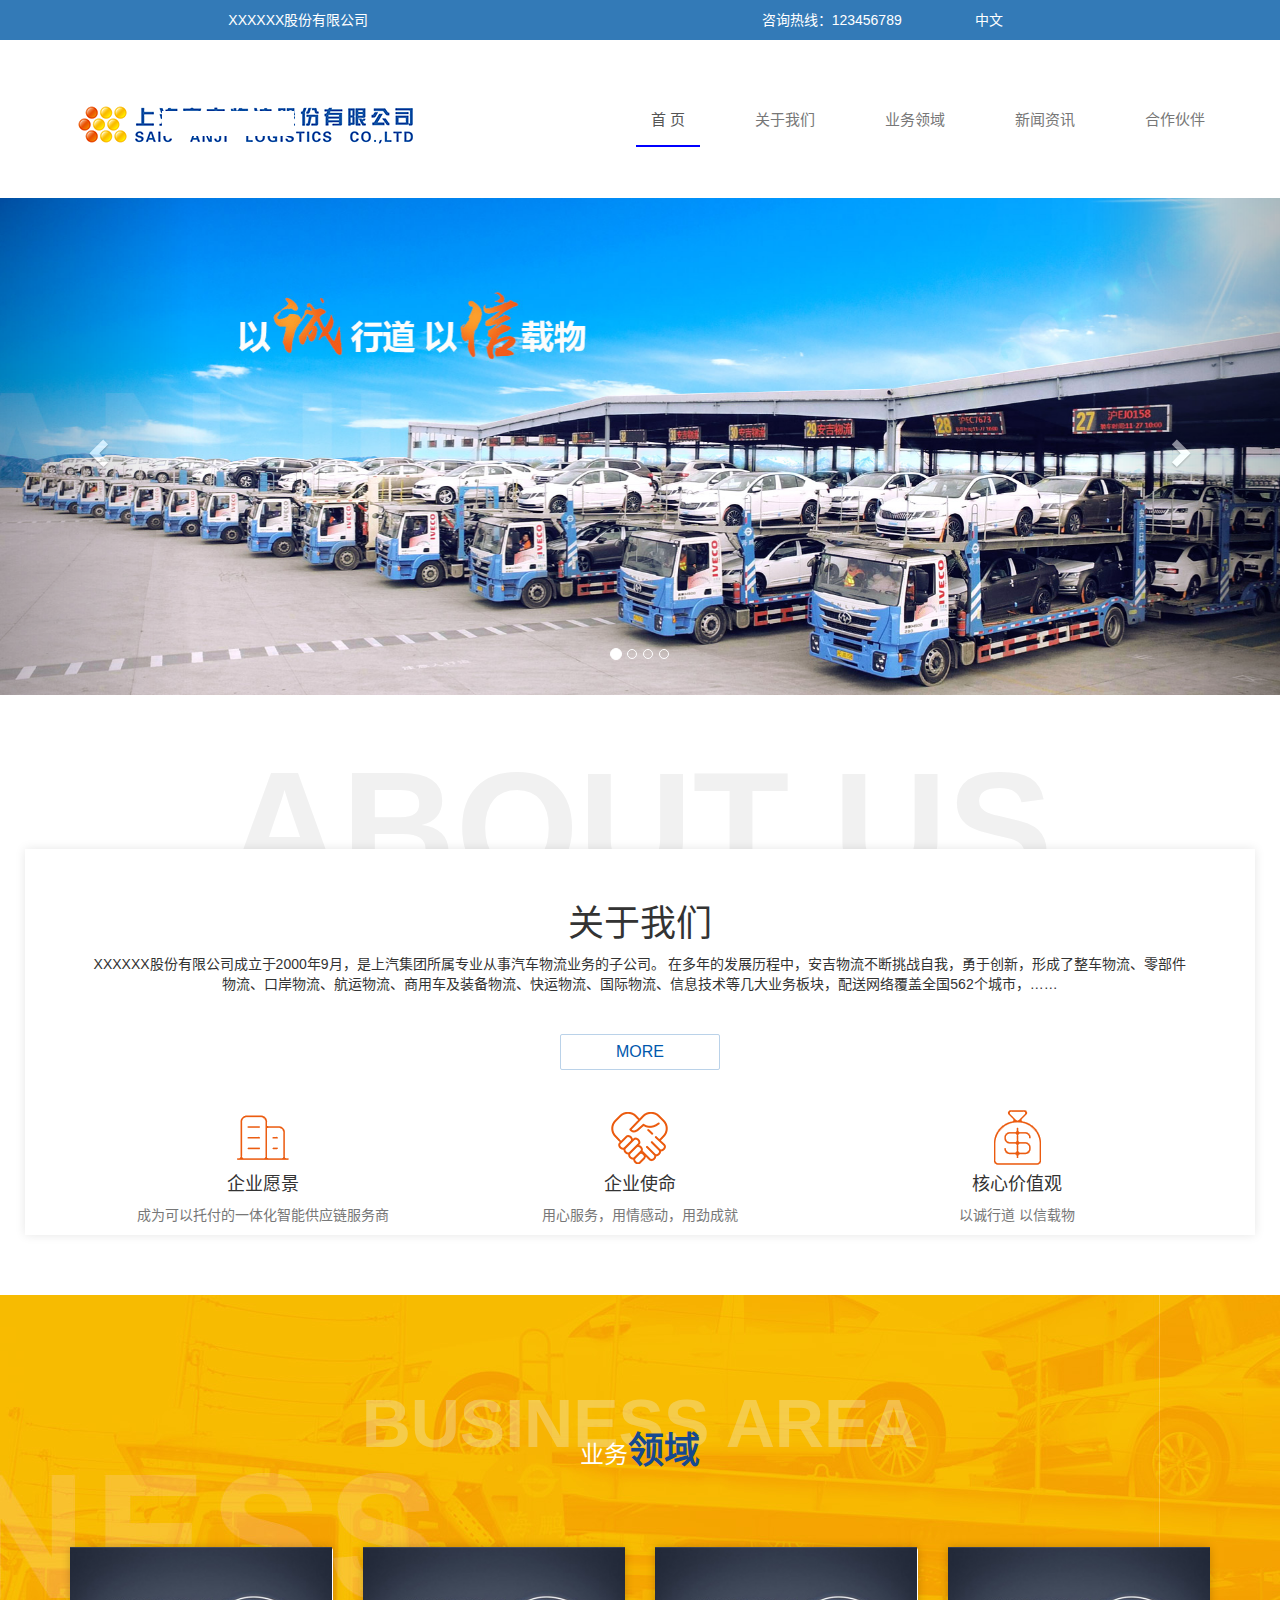
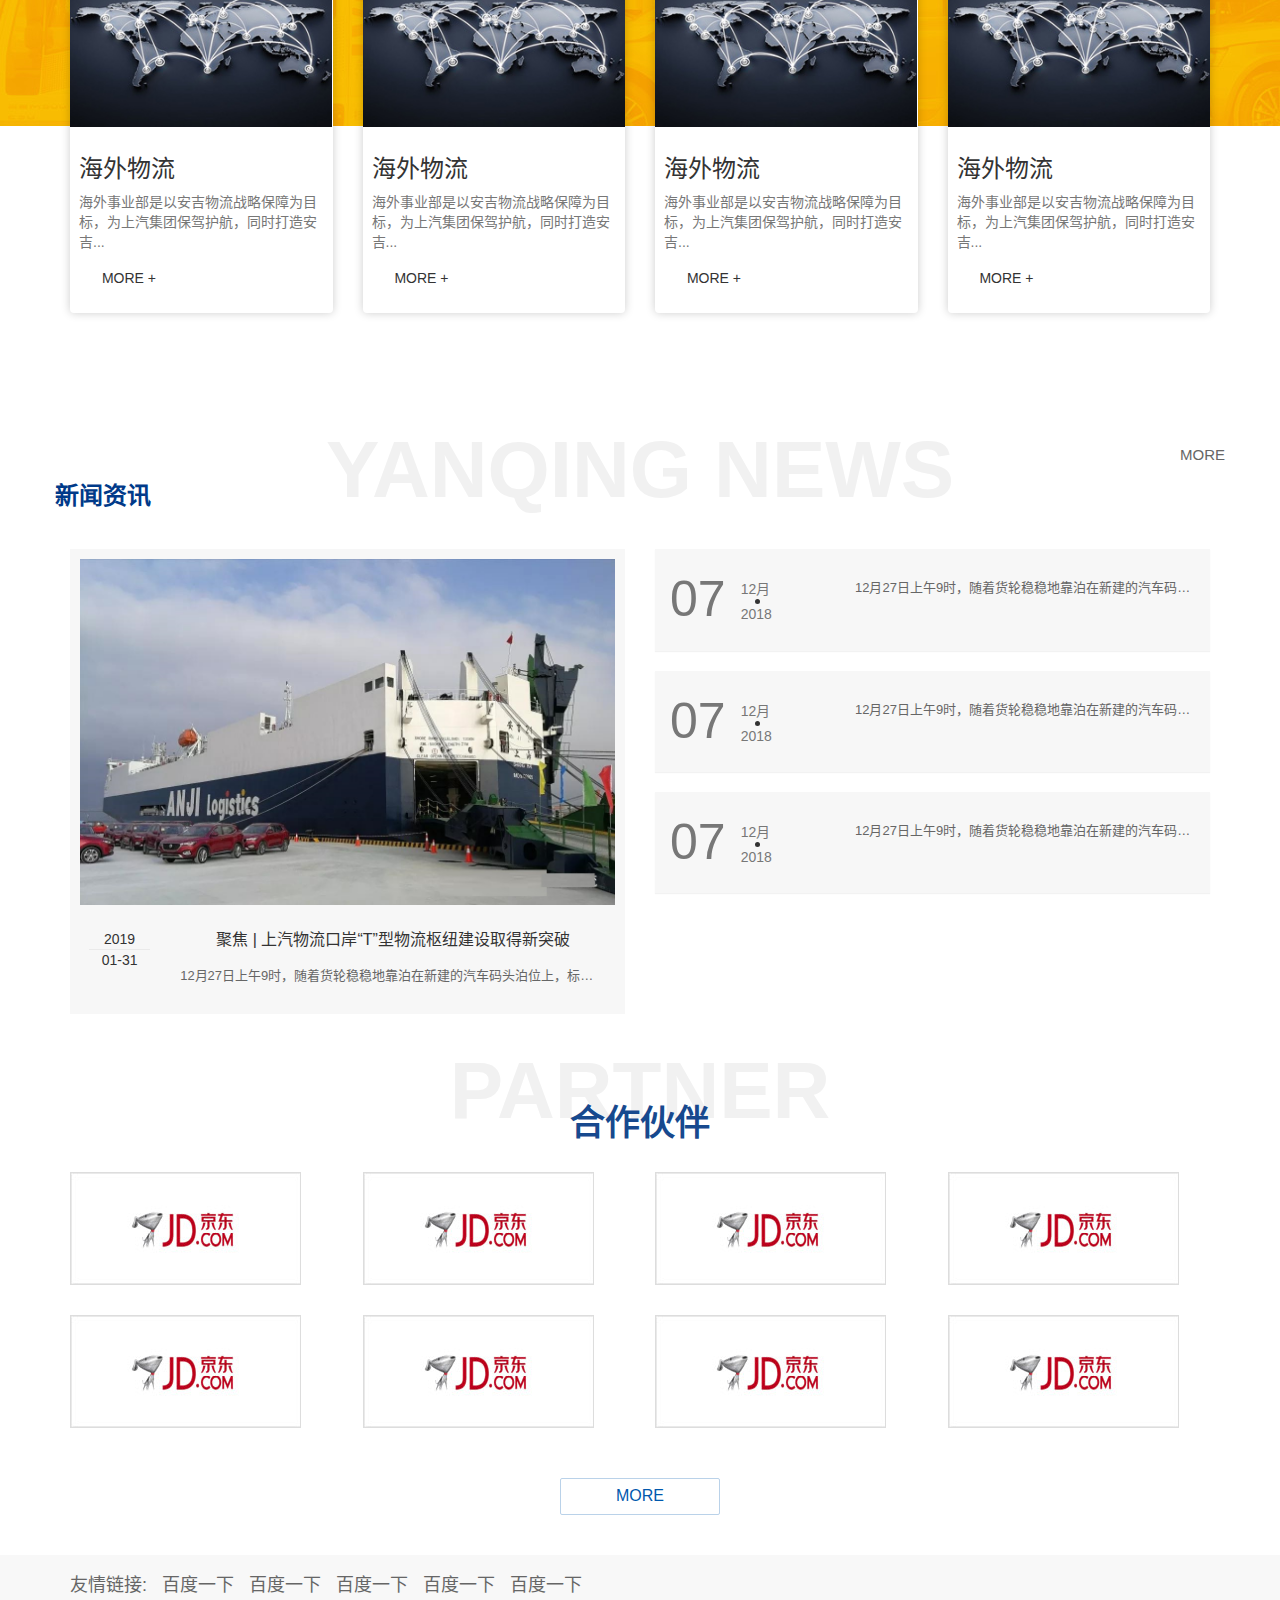
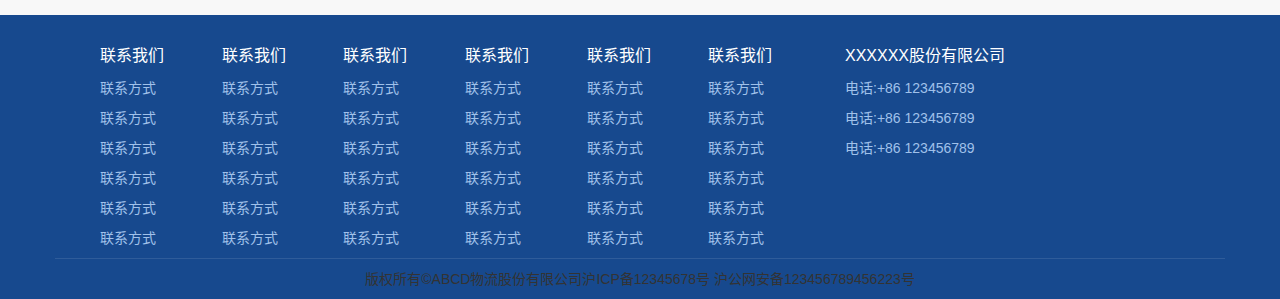
<file: index.html>
<!DOCTYPE html>
<html lang="zh-CN">
  <head>
    <meta charset="utf-8">
    <meta http-equiv="X-UA-Compatible" content="IE=edge">
    <meta name="viewport" content="width=device-width, initial-scale=1">
    <title>index</title>
    <link href="./bootstrap-3.3.7-dist/css/bootstrap.css" rel="stylesheet">
    <link rel="stylesheet" type="text/css" href="css/index.css">
    <link rel="stylesheet" type="text/css" href="css/swiper.min.css">
    <!--[if lt IE 9]>
      <script src="https://cdn.jsdelivr.net/npm/html5shiv@3.7.3/dist/html5shiv.min.js"></script>
      <script src="https://cdn.jsdelivr.net/npm/respond.js@1.4.2/dest/respond.min.js"></script>
    <![endif]-->
  </head>
  <body>
  <nav class="navbar navbar-default navbar-static-top navbox">
    <!-- 顶部蓝条 -->
    <div class="container-fluid hidden-xs hidden-sm">
        <div class="row bg-primary top-text">
          <div class="col-md-2 col-lg-2"></div>
          <div class="col-md-4 col-lg-4"><p>XXXXXX股份有限公司</p></div>
          <div class="col-md-1 col-lg-1"></div>
          <div class="col-md-2 col-lg-2">咨询热线：123456789</div>
          <div class="col-md-1 col-lg-1">中文</div>
          <div class="col-md-2 col-lg-2"></div>
        </div>
    </div>
    <div class="container top-con">
      <!-- 小屏下拉菜单 -->
      <div class="navbar-header">
        <button type="button" class="navbar-toggle collapsed navbtn" data-toggle="collapse" data-target="#bs-example-navbar-collapse-1" aria-expanded="false">
          <span class="sr-only">Toggle navigation</span>
          <span class="icon-bar"></span>
          <span class="icon-bar"></span>
          <span class="icon-bar"></span>
        </button>
        <a class="navbar" href="#">
          <img class="img-responsive logo" src="imgs/logo.png">
        </a>
      </div>
      <!-- 导航栏 -->
      <div class="collapse navbar-collapse navlistBox" id="bs-example-navbar-collapse-1">
        <ul class="nav navbar-nav navbar-right navlist">
          <li class="active"><a href="#">首 页</a></li>
          <li><a href="#">关于我们</a></li>
          <li><a href="#">业务领域</a></li>
          <li><a href="#">新闻资讯</a></li>
          <li><a href="#">合作伙伴</a></li>
          
        </ul>
      </div>
    </div>
  </nav>
  <div>
    <!-- 轮播图 -->
    <div id="carousel-example-generic" class="carousel slide" data-ride="carousel">
	    <!-- 小圆点 -->
	    <ol class="carousel-indicators">
	      <li data-target="#carousel-example-generic" data-slide-to="0" class="active"></li>
	      <li data-target="#carousel-example-generic" data-slide-to="1"></li>
	      <li data-target="#carousel-example-generic" data-slide-to="2"></li>
	      <li data-target="#carousel-example-generic" data-slide-to="3"></li>
	    </ol>

	    <!-- 轮播图 -->
	    <div class="carousel-inner" role="listbox">
	      <div class="item active">
	        <img class="img-responsive" src="./imgs/Carousel1.jpg" alt="">
	      </div>
	      <div class="item">
	        <img class="img-responsive" src="./imgs/Carousel2.jpg" alt="">
	      </div>
	      <div class="item">
	        <img class="img-responsive" src="./imgs/Carousel3.jpg" alt="">
	      </div>
	      <div class="item">
	        <img class="img-responsive" src="./imgs/Carousel4.jpg" alt="">
	      </div>
	    </div>

	    <!-- 上下按钮 -->
	    <a class="left carousel-control" href="#carousel-example-generic" role="button" data-slide="prev">
	      <span class="glyphicon glyphicon-chevron-left" aria-hidden="true"></span>
	    </a>
	    <a class="right carousel-control" href="#carousel-example-generic" role="button" data-slide="next">
	      <span class="glyphicon glyphicon-chevron-right" aria-hidden="true"></span>
	    </a>
 	</div>
  </div>
  <div class="about-aj">
  	<span class="about-tit tit hidden-xs">About us</span>
  	<div class="about-main">
  		<h1>关于我们</h1>
  		<p>XXXXXX股份有限公司成立于2000年9月，是上汽集团所属专业从事汽车物流业务的子公司。 在多年的发展历程中，安吉物流不断挑战自我，勇于创新，形成了整车物流、零部件物流、口岸物流、航运物流、商用车及装备物流、快运物流、国际物流、信息技术等几大业务板块，配送网络覆盖全国562个城市，……</p>
  		<button type="button" class="btn btn-default about-more">MORE</button>
  		<div class="row">
  			<div class="col-md-4">
  				<div class="about-img">
  					<img src="imgs/home_icon1.png">
  				</div>
  				<div class="about-text">
  					<h4>企业愿景</h4>
  					<p class="text-muted">成为可以托付的一体化智能供应链服务商</p>
  				</div>
  			</div>
  			<div class="col-md-4">
  				<div class="about-img">
  					<img src="imgs/home_icon2.png">
  				</div>
  				<div class="about-text">
  					<h4>企业使命</h4>
  					<p class="text-muted">用心服务，用情感动，用劲成就</p>
  				</div>
  			</div>
  			<div class="col-md-4">
  				<div class="about-img">
  					<img src="imgs/home_icon3.png">
  				</div>
  				<div class="about-text">
  					<h4>核心价值观</h4>
  					<p class="text-muted">以诚行道 以信载物</p>
  				</div>
  			</div>
  		</div>
  	</div>
  </div>
  <div class="field-aj">
  		<span class="field-tit tit">BUSINESS AREA</span>
  		<h3 class="text-center">业务<span>领域</span></h3>
  		<div class="container field-m">
  			<div class="row field-main">
			  <div class="col-sm-6 col-md-3">
			    <div class="thumbnail liBox">
			      <img src="imgs/haiwaiwuliu.jpg" alt="img">
			      <div class="caption">
			        <h3>海外物流</h3>
			        <p class="text-muted">海外事业部是以安吉物流战略保障为目标，为上汽集团保驾护航，同时打造安吉...</p>
			        <p><a href="#" class="btn btn-default" role="button">MORE +</a></p>
			      </div>
			    </div>
			  </div>
			  <div class="col-sm-6 col-md-3">
			    <div class="thumbnail liBox">
			      <img src="imgs/haiwaiwuliu.jpg" alt="img">
			      <div class="caption">
			        <h3>海外物流</h3>
			        <p class="text-muted">海外事业部是以安吉物流战略保障为目标，为上汽集团保驾护航，同时打造安吉...</p>
			        <p><a href="#" class="btn btn-default" role="button">MORE +</a></p>
			      </div>
			    </div>
			  </div>
			  <div class="col-sm-6 col-md-3">
			    <div class="thumbnail liBox">
			      <img src="imgs/haiwaiwuliu.jpg" alt="img">
			      <div class="caption">
			        <h3>海外物流</h3>
			        <p class="text-muted">海外事业部是以安吉物流战略保障为目标，为上汽集团保驾护航，同时打造安吉...</p>
			        <p><a href="#" class="btn btn-default" role="button">MORE +</a></p>
			      </div>
			    </div>
			  </div>
			  <div class="col-sm-6 col-md-3">
			    <div class="thumbnail liBox">
			      <img src="imgs/haiwaiwuliu.jpg" alt="img">
			      <div class="caption">
			        <h3>海外物流</h3>
			        <p class="text-muted">海外事业部是以安吉物流战略保障为目标，为上汽集团保驾护航，同时打造安吉...</p>
			        <p><a href="#" class="btn btn-default" role="button">MORE +</a></p>
			      </div>
			    </div>
			  </div>
			</div>
  		</div>
  </div>
  
  <div class="container news">
  	<div class="row newsTop">
  		<span class="field-tit tit newsTit">YANQING NEWS</span>
  		<h3>新闻资讯</h3>
  		<a href="javascript: ;">MORE</a>
  	</div>
  	<div class="row">
  		<div class="col-md-6">
  			<div class="thumbnail newsL">
		      <a href="javascript: ;" class="imgsA img-responsive"><img src="./imgs/theBoth.jpg" class="news-img" alt="..."></a>
		      <div class="caption">
		      	<div class="row text-center">
			      	<div class="col-md-2 news_dataBox">
			      		<span class="news_date">2019</span>
			      		<span>01-31</span>
			      	</div>
			      	<div class="col-md-10">
			      		<div class="text-b"> 
			      			<a href="javascript: ;" class="news-tit">聚焦 | 上汽物流口岸“T”型物流枢纽建设取得新突破</a>
							<p class="news-txt">12月27日上午9时，随着货轮稳稳地靠泊在新建的汽车码头泊位上，标志着广州港海嘉新建码头项目经过前期紧张的建设工作，初步具备靠船条件，上汽安...</p>
						</div>
			      	</div>
		      	</div>
		      </div>
		    </div>
  		</div>
  		<div class="col-md-6">
  			<div class="panel panel-default newsL newsList text-muted">
			  <div class="panel-body">
			    <div class="row">
			    	<div class="col-md-4 col-xs-5">
			    		<span class="ri pull-left">07</span>
			    		<div class="t">
			    			<span>12月</span>
			    			<i></i>
			    			<span>2018</span>
			    		</div>
			    	</div>
			    	<div class="col-md-8 col-xs-7">
			    		<p class="news-txt">12月27日上午9时，随着货轮稳稳地靠泊在新建的汽车码头泊位上，标志着广州港海嘉新建码头项目经过前期紧张的建设工作，初步具备靠船条件，上汽安...</p>
			    	</div>
			    </div>
			  </div>
			</div>
			<div class="panel panel-default newsL newsList text-muted">
			  <div class="panel-body">
			    <div class="row">
			    	<div class="col-md-4 col-xs-5">
			    		<span class="ri pull-left">07</span>
			    		<div class="t">
			    			<span>12月</span>
			    			<i></i>
			    			<span>2018</span>
			    		</div>
			    	</div>
			    	<div class="col-md-8 col-xs-7">
			    		<p class="news-txt">12月27日上午9时，随着货轮稳稳地靠泊在新建的汽车码头泊位上，标志着广州港海嘉新建码头项目经过前期紧张的建设工作，初步具备靠船条件，上汽安...</p>
			    	</div>
			    </div>
			  </div>
			</div>
			<div class="panel panel-default newsL newsList text-muted">
			  <div class="panel-body">
			    <div class="row">
			    	<div class="col-md-4 col-xs-5">
			    		<span class="ri pull-left">07</span>
			    		<div class="t">
			    			<span>12月</span>
			    			<i></i>
			    			<span>2018</span>
			    		</div>
			    	</div>
			    	<div class="col-md-8 col-xs-7">
			    		<p class="news-txt">12月27日上午9时，随着货轮稳稳地靠泊在新建的汽车码头泊位上，标志着广州港海嘉新建码头项目经过前期紧张的建设工作，初步具备靠船条件，上汽安...</p>
			    	</div>
			    </div>
			  </div>
			</div>
  		</div>
  	</div>
  </div>
  <div class="container partner text-center hidden-xs">
  	<div class="row partnerTop">
  		<span class="field-tit tit newsTit">PARTNER</span>
  		<h3 class="text-center ">合作伙伴</h3>
  	</div>
  	<!-- <div class="row partner-mans">
  		<div class="col-xs-6 col-md-3">
		    <a href="#" class="thumbnail">
		      <img src="./imgs/jd.jpg" alt="...">
		    </a>
		</div>
		<div class="col-xs-6 col-md-3">
		    <a href="#" class="thumbnail">
		      <img src="./imgs/jd.jpg" alt="...">
		    </a>
		</div>
		<div class="col-xs-6 col-md-3">
		    <a href="#" class="thumbnail">
		      <img src="./imgs/jd.jpg" alt="...">
		    </a>
		</div>
		<div class="col-xs-6 col-md-3">
		    <a href="#" class="thumbnail">
		      <img src="./imgs/jd.jpg" alt="...">
		    </a>
		</div>
		<div class="col-xs-6 col-md-3">
		    <a href="#" class="thumbnail">
		      <img src="./imgs/jd.jpg" alt="...">
		    </a>
		</div>
		<div class="col-xs-6 col-md-3">
		    <a href="#" class="thumbnail">
		      <img src="./imgs/jd.jpg" alt="...">
		    </a>
		</div>
		<div class="col-xs-6 col-md-3">
		    <a href="#" class="thumbnail">
		      <img src="./imgs/jd.jpg" alt="...">
		    </a>
		</div>
		<div class="col-xs-6 col-md-3">
		    <a href="#" class="thumbnail">
		      <img src="./imgs/jd.jpg" alt="...">
		    </a>
		</div>
  	</div> -->
  	<div class="swGo">
  		<div class="swiper-container">
	        <div class="swiper-wrapper partner-mans">
	            <div class="swiper-slide">
	            	<a href="#" class="">
				      <img src="./imgs/jd.jpg" alt="...">
				    </a>
	            </div>
	            <div class="swiper-slide">
	            	<a href="#" class="">
				      <img src="./imgs/jd.jpg" alt="...">
				    </a>
	            </div><div class="swiper-slide">
	            	<a href="#" class="">
				      <img src="./imgs/jd.jpg" alt="...">
				    </a>
	            </div><div class="swiper-slide">
	            	<a href="#" class="">
				      <img src="./imgs/jd.jpg" alt="...">
				    </a>
	            </div><div class="swiper-slide">
	            	<a href="#" class="">
				      <img src="./imgs/jd.jpg" alt="...">
				    </a>
	            </div><div class="swiper-slide">
	            	<a href="#" class="">
				      <img src="./imgs/jd.jpg" alt="...">
				    </a>
	            </div><div class="swiper-slide">
	            	<a href="#" class="">
				      <img src="./imgs/jd.jpg" alt="...">
				    </a>
	            </div><div class="swiper-slide">
	            	<a href="#" class="">
				      <img src="./imgs/jd.jpg" alt="...">
				    </a>
	            </div><div class="swiper-slide">
	            	<a href="#" class="">
				      <img src="./imgs/jd.jpg" alt="...">
				    </a>
	            </div><div class="swiper-slide">
	            	<a href="#" class="">
				      <img src="./imgs/jd.jpg" alt="...">
				    </a>
	            </div><div class="swiper-slide">
	            	<a href="#" class="">
				      <img src="./imgs/jd.jpg" alt="...">
				    </a>
	            </div><div class="swiper-slide">
	            	<a href="#" class="">
				      <img src="./imgs/jd.jpg" alt="...">
				    </a>
	            </div><div class="swiper-slide">
	            	<a href="#" class="">
				      <img src="./imgs/jd.jpg" alt="...">
				    </a>
	            </div><div class="swiper-slide">
	            	<a href="#" class="">
				      <img src="./imgs/jd.jpg" alt="...">
				    </a>
	            </div>
	        </div>
        <!-- Add Pagination -->
        <div class="swiper-pagination"></div>
    </div>
  	</div>
  	<button type="button" class="btn btn-default about-more">MORE</button>
  </div>
  <div class="container-fluid footerL">
  	<div class="container frendLink hidden-sm hidden-xs">
  		<span class="">友情链接:</span>
  		<a href="javascript: ;">百度一下</a>
  		<a href="javascript: ;">百度一下</a>
  		<a href="javascript: ;">百度一下</a>
  		<a href="javascript: ;">百度一下</a>
  		<a href="javascript: ;">百度一下</a>
  	</div>
  </div>
  <div class="container-fluid footer">
  	<div class="container footer-main hidden-sm hidden-xs">
  		<div class="col-md-8">
  			<div class="col-md-2">
  				<p class="fTit">联系我们</p>
  				<p class="fLi"><a href="javascript: ;">联系方式</a></p>
  				<p class="fLi"><a href="javascript: ;">联系方式</a></p>
  				<p class="fLi"><a href="javascript: ;">联系方式</a></p>
  				<p class="fLi"><a href="javascript: ;">联系方式</a></p>
  				<p class="fLi"><a href="javascript: ;">联系方式</a></p>
  				<p class="fLi"><a href="javascript: ;">联系方式</a></p>
  			</div>
  			<div class="col-md-2">
  				<p class="fTit">联系我们</p>
  				<p class="fLi"><a href="javascript: ;">联系方式</a></p>
  				<p class="fLi"><a href="javascript: ;">联系方式</a></p>
  				<p class="fLi"><a href="javascript: ;">联系方式</a></p>
  				<p class="fLi"><a href="javascript: ;">联系方式</a></p>
  				<p class="fLi"><a href="javascript: ;">联系方式</a></p>
  				<p class="fLi"><a href="javascript: ;">联系方式</a></p>
  			</div>
  			<div class="col-md-2">
  				<p class="fTit">联系我们</p>
  				<p class="fLi"><a href="javascript: ;">联系方式</a></p>
  				<p class="fLi"><a href="javascript: ;">联系方式</a></p>
  				<p class="fLi"><a href="javascript: ;">联系方式</a></p>
  				<p class="fLi"><a href="javascript: ;">联系方式</a></p>
  				<p class="fLi"><a href="javascript: ;">联系方式</a></p>
  				<p class="fLi"><a href="javascript: ;">联系方式</a></p>
  			</div>
  			<div class="col-md-2">
  				<p class="fTit">联系我们</p>
  				<p class="fLi"><a href="javascript: ;">联系方式</a></p>
  				<p class="fLi"><a href="javascript: ;">联系方式</a></p>
  				<p class="fLi"><a href="javascript: ;">联系方式</a></p>
  				<p class="fLi"><a href="javascript: ;">联系方式</a></p>
  				<p class="fLi"><a href="javascript: ;">联系方式</a></p>
  				<p class="fLi"><a href="javascript: ;">联系方式</a></p>
  			</div>
  			<div class="col-md-2">
  				<p class="fTit">联系我们</p>
  				<p class="fLi"><a href="javascript: ;">联系方式</a></p>
  				<p class="fLi"><a href="javascript: ;">联系方式</a></p>
  				<p class="fLi"><a href="javascript: ;">联系方式</a></p>
  				<p class="fLi"><a href="javascript: ;">联系方式</a></p>
  				<p class="fLi"><a href="javascript: ;">联系方式</a></p>
  				<p class="fLi"><a href="javascript: ;">联系方式</a></p>
  			</div>
  			<div class="col-md-2">
  				<p class="fTit">联系我们</p>
  				<p class="fLi"><a href="javascript: ;">联系方式</a></p>
  				<p class="fLi"><a href="javascript: ;">联系方式</a></p>
  				<p class="fLi"><a href="javascript: ;">联系方式</a></p>
  				<p class="fLi"><a href="javascript: ;">联系方式</a></p>
  				<p class="fLi"><a href="javascript: ;">联系方式</a></p>
  				<p class="fLi"><a href="javascript: ;">联系方式</a></p>
  			</div>
  		</div>
  		<div class="col-md-4">
  			<p class="fTit">XXXXXX股份有限公司</p>
  			<p class="fLi">电话:+86 123456789</p>
  			<p class="fLi">电话:+86 123456789</p>
  			<p class="fLi">电话:+86 123456789</p>
  		</div>
  	</div>
  	<div class="container footerBottom">
  		<span>版权所有©ABCD物流股份有限公司沪ICP备12345678号  沪公网安备123456789456223号</span>
  	</div>
  	</div>
  </div>
    <script type="text/javascript" src="./js/jquery.min.js"></script>
    <script type="text/javascript" src="js/swiper.min.js"></script>
    <script src="./bootstrap-3.3.7-dist/js/bootstrap.js"></script>
    <script>
    	var swiper = new Swiper('.swiper-container', {
	        pagination: '.swiper-pagination',
	        autoplay:true,
	        slidesPerView: 4,
	        slidesPerColumn: 2,
	        paginationClickable: true,
	        spaceBetween: 30
	    });
    </script>
  </body>
</html>
</file>
<file: css/index.css>
/*公共样式*/
*{
	margin:0;
	padding: 0;
}
ul{
	list-style: none;
}
img{
	border: 0;
}
a:hover{
	text-decoration: none;
}
.about-more{
	font-size: 16px;
	box-sizing: border-box;
	border: 1px solid #bad2e9;
	color: #0058ad;
	margin-top: 30px;
	margin-bottom: 40px;
	width: 160px;
	border-radius: 2px;
    transition: all .5s;
}
.about-more:hover{
	background: #17498e;
	color: #fff;
}
/*C3公共动画*/
.about-aj:hover .about-tit,.field-aj:hover .tit{
	transform: translate(0,-40px);
}

/*头部*/
.navbox{
	background-color: transparent;
    border: none;
    margin-bottom: 0;
}
.top-con{
	padding: 15px 0;
}
.top-text{
	line-height: 40px;
	height: 40px;
}
.navbtn{
	margin-top: 40px;
	z-index: 10;
	float: none;
	position: absolute;
	right: -20px;
    top: -17px;
}
.navlist li.active a,.navlist li a:hover,.nav > li > a:hover{	
	border-bottom: 2px solid blue;
	box-sizing: border-box;
	background-color: transparent !important;
	color: #1c5ca9;
}
.navlist li a{
	margin-top: 30px;
	text-align: center;
	color: #000;
	font-size: 15px;
}
.navlist li{
    /*padding: 0 15px;*/
    padding: 0 20px 29px;
}
/*关于我们*/
.about-aj{
    padding-top: 20px;
    margin-bottom: 60px;
}
.about-aj .about-tit,.tit{
	display: block;
    text-align: center;
    color: #f1f1f1;
    font-size: 158px;
    font-family: arial;
    font-weight: bold;
    text-transform: uppercase;
    transition: all .5s ease;
}
.about-aj .about-main{
    background: #fff;
    width: 88%;
    margin: -92px auto 0;
    text-align: center;
    min-height: 305px;
    padding: 35px 5% 40px;
    box-shadow: 0 0 10px rgba(0, 0, 0, 0.1);
    position: relative;
    padding-bottom: 0;
}
@media (min-width: 1230px){
	.about-aj .about-main{
		width: 1230px;
	}
}
@media (max-width: 640px){
	.about-aj .about-main{
		width: 100%;
	    margin-top: 3%;
	    padding: 5% 10px;
	    margin:0;
	}
	.tit{
		font-size: 32px !important;
		text-align: center !important;
	}
}
.about-img img{
	transition: all .6s ease;
}
.about-img img:hover{
	transform: rotate(360deg);
}
/*业务领域*/
.field-aj{
	background: url(../imgs/home_bg.jpg) no-repeat center top;
	padding: 80px 0;
}
.field-aj .tit{
	font-size: 68px;
	opacity: .3;
    transition: all .5s ease;
}
.field-aj>h3{
	font-family: "微软雅黑";
	color: #FFF;
	position: relative;
	margin-top: -40px;
}
.field-aj h3 span{
	font-size: 36px;
    color: #17498e;	
    font-weight: 700;
}
/*.field-m{
	min-width: 1227px;
}
.fieldBox{
	width: 1000%;
	margin-top: 53px;
	position: relative;
}
.fieldBox li{
	transition: all .6s ease;
	margin:0 5px;
	padding-bottom: 40px;
	float: left;
	box-shadow: 0 0 10px 0 rgba(0,0,0,0.2);
	background-color: #FFF;
}
.fieldBox li:hover{
	transform: translate(0,-15px);
}
.fieldBox li{
	width: 293px;
}
.field-text{
	margin-left: 15px;
	height:100px;
	padding-right: 5px;
}
.field-text span{
	display: block;
	width: 100px;
	padding: 5px 10px;
	transition: all .6s ease;
}
.fieldBox li:hover .field-text span{
	background-color: blue;
	color: #FFF;
	text-indent: 2rem;
}
@media (max-width: 1200px) {
	.logo{
		width: 280px;
	}
	.field-m{
		min-width: auto;
		margin-top: 55px;
	}
	.fieldBox{
		width: 80%;
		margin: 0 auto;
	}
	.fieldBox li{
		margin-bottom: 35px;
	}
	
}
@media (max-width: 768px) {
	.field-aj{
		padding-bottom: 0;
	}
	.fieldBox li,.fieldBox li:nth-child(1),.fieldBox li:nth-child(3){
		float: none;
		margin: 0 auto;
		margin-bottom: 35px;
	}
}*/
.field-main{
	margin-top: 65px;
}
.liBox{
	padding:0;
	border: none;
	box-shadow: 0 0 10px 0 rgba(0,0,0,0.2);
	transition: all .6s ease;
}
.liBox:hover{
	transform: translate(0,-15px);
}
.liBox .caption a{
	border: none;
	width: 100px;
	border-radius: 0;
	transition: all .6s ease;
}
.liBox:hover .caption a{
	background-color: blue;
	color: #FFF;
	text-indent: 2rem;
}
/*新闻资讯*/
.news{
	
}
.news>.newsTop{
	position: relative;
	margin-bottom: 30px;
}
.newsTit{
	font-size: 80px;
}
.news>.newsTop>h3{
	position: relative;
    color: #003a89;
    font-weight: 700;
    margin-top: -45px;
}
.news>.newsTop>a{
	float: right;
	color: #666;
	font-size: 15px;
	margin-top: -75px;
}
.newsL{
	background-color: #f7f7f7;
	border-radius: 0;
	border:0;
	padding: 10px;
}
.imgsA{
	display: block;
	overflow: hidden;
}
.news_dataBox{
	margin-top: 15px;
}
.news_dataBox>span{
	display: block;
}
.news_date{
	border-bottom: 1px solid #eaeaea;
}
.text-b{
	margin-top: 15px;
}
.news-tit{
	font-size: 16px;
	white-space: nowrap;
	color: #333;
	text-align: left;
}
.news-txt{
	margin-top: 15px;
    color: #666666;
    font-size: 13px;
    text-overflow: ellipsis;
    overflow: hidden;
    white-space: nowrap;
}
.newsL .news-img{
	position: relative;
	transition: all 1.6s ease;
}
.newsL:hover .news-img{
	transform: scale(1.4);
}
.newsList{
	padding: 0;
	transition: all .6s ease;
}
.newsList:hover{
	background-color: #003a89;
	color: #FFF;
}
.newsList:hover .news-txt{
	color: #FFF;
}
.ri{
	font-size: 50px;
	margin-right: 15px;
}
.t{
	padding-top: 15px;
}
.t i{
	display: block;
	width: 5px;
	height: 5px;
	background-color: #333;
	margin-left: 85px;
	border-radius: 50%;
}
/*合作伙伴*/
.partnerTop h3{
	margin-top: -45px;
	font-size: 35px;
	font-weight: 700;
	color: #17498e;
}
.partner-mans a{
	display: block;
	overflow: hidden;
	padding: 0;
	width: 88%;
	border: 1px solid #ddd;
}
.partner-mans a img{
	transition: all 1s ease;
}
.partner-mans a:hover img{
	transform: scale(1.2);
}
.swGo{
	margin: 20px 0;
}
.swiper-container {
    width: 100%;
    height: auto;
    margin-left: auto;
    margin-right: auto;
}
/*页尾*/
.footerL{
	background-color: #f8f8f8;
}
.frendLink{
	line-height: 60px;
	font-size: 18px;
	color: #666;
}
.frendLink a{
	text-indent: 8rem;
	color: #666;
	margin-left: 10px;
}
.footer{
	background-color: #17498e;
	padding: 30px 0 0 0;
}
.footer-main{
	border-bottom: 1px solid #2f5c9a;
}
.fTit{
	font-size: 16px;
	color: #FFF;
}
.fLi a,.fLi{
	color: #a0c1ea;
}
.fLi a:hover{
	text-decoration: underline;
}
.footerBottom{
	line-height: 40px;
	padding: 0;
	text-align: center;
}
</file>
